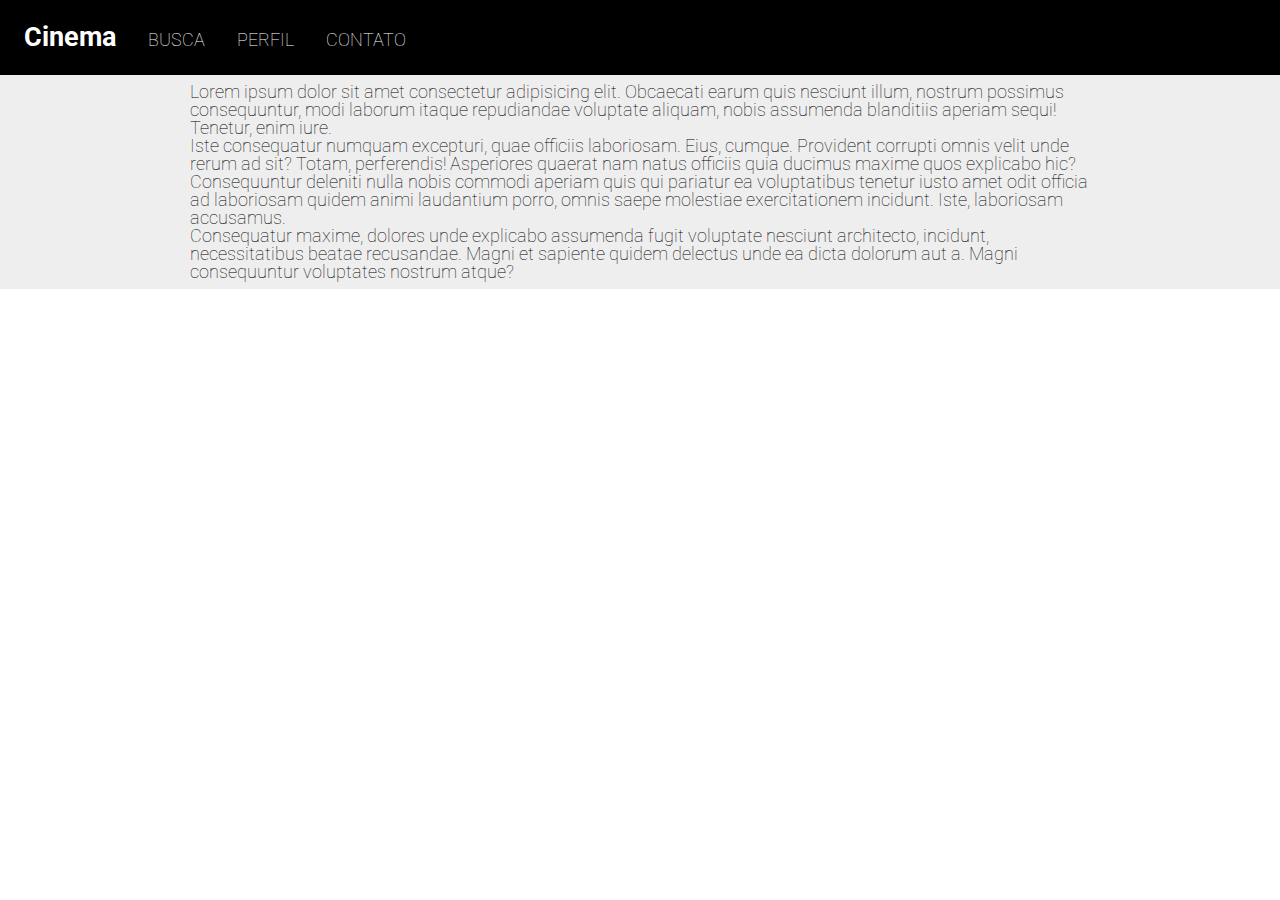
<file: index.html>
<!DOCTYPE html>
<html lang="en">
<head>
	<meta charset="UTF-8">
	<meta http-equiv="X-UA-Compatible" content="IE=edge">
	<meta name="viewport" content="width=device-width, initial-scale=1.0">
	<title>Cinema</title>
	<link rel="stylesheet" href="reset.css">

	<link rel="preconnect" href="https://fonts.googleapis.com"> 
	<link rel="preconnect" href="https://fonts.gstatic.com" crossorigin>
	<link href="https://fonts.googleapis.com/css2?family=Roboto:wght@100;300;700&display=swap" rel="stylesheet">

	<link rel="stylesheet" href="cinema.css">
</head>
<body class="root">
	<nav>
		<a href="index.html" class="brand">Cinema</a>
		<a href="busca.html">Busca</a>
		<a href="perfil.html">Perfil</a>
		<a href="contato.html">Contato</a>
	</nav>
	<main>
		<p>Lorem ipsum dolor sit amet consectetur adipisicing elit. Obcaecati earum quis nesciunt illum, nostrum possimus consequuntur, modi laborum itaque repudiandae voluptate aliquam, nobis assumenda blanditiis aperiam sequi! Tenetur, enim iure.</p>
		<p>Iste consequatur numquam excepturi, quae officiis laboriosam. Eius, cumque. Provident corrupti omnis velit unde rerum ad sit? Totam, perferendis! Asperiores quaerat nam natus officiis quia ducimus maxime quos explicabo hic?</p>
		<p>Consequuntur deleniti nulla nobis commodi aperiam quis qui pariatur ea voluptatibus tenetur iusto amet odit officia ad laboriosam quidem animi laudantium porro, omnis saepe molestiae exercitationem incidunt. Iste, laboriosam accusamus.</p>
		<p>Consequatur maxime, dolores unde explicabo assumenda fugit voluptate nesciunt architecto, incidunt, necessitatibus beatae recusandae. Magni et sapiente quidem delectus unde ea dicta dolorum aut a. Magni consequuntur voluptates nostrum atque?</p>
	</main>
</body>
</html>
</file>
<file: cinema.css>
.root {
	display: flex;
	flex-direction: column;
	font-family: 'Roboto', sans-serif;
	font-weight: 100;
	font-size: 18px;
}

.root nav {
	background-color: #000;
	color: #fff;
	padding: 8px;
	display: flex;
	flex-direction: column;
}

@media (min-width: 440px) {
	.root nav {
		flex-direction: row;
		align-items: baseline;
	}
}

.root main {
	background-color: #eee;
	padding: 8px;

	display:flex;
	flex-direction: column;
}

.root nav a {
	text-decoration: none;
	color: inherit;
	display: flex;
	justify-content: center;
	padding: 16px;
}

.root nav a.brand {
	font-weight: 700;
	font-size: 1.5em;
}

.root nav a:not(.brand) {
	text-transform: uppercase;
}

.root nav a:hover {
	background-color: #666;
}

.root main p {
	margin-bottom: 8px;
}

@media (min-width: 900px) {
	.root main p {
		margin: 0px auto;
		width: 900px;
	}
}

.root main form{
	display:flex;
}

.root main form input{
	flex-grow:1;
	margin: 0;
	border-radius: 15px 0px 0px 15px;
}

.root main form button{
	font-weight: 500;
	flex-basis: 100px;
	margin: 0px;
	height: 30px;
	background-color: orange;
	border-radius: 0px 15px 15px 0px;
	text-transform: uppercase;
}

.root main ul{
	margin-top: 20px;

	display:flex;
	flex-wrap:wrap;
}
</file>
